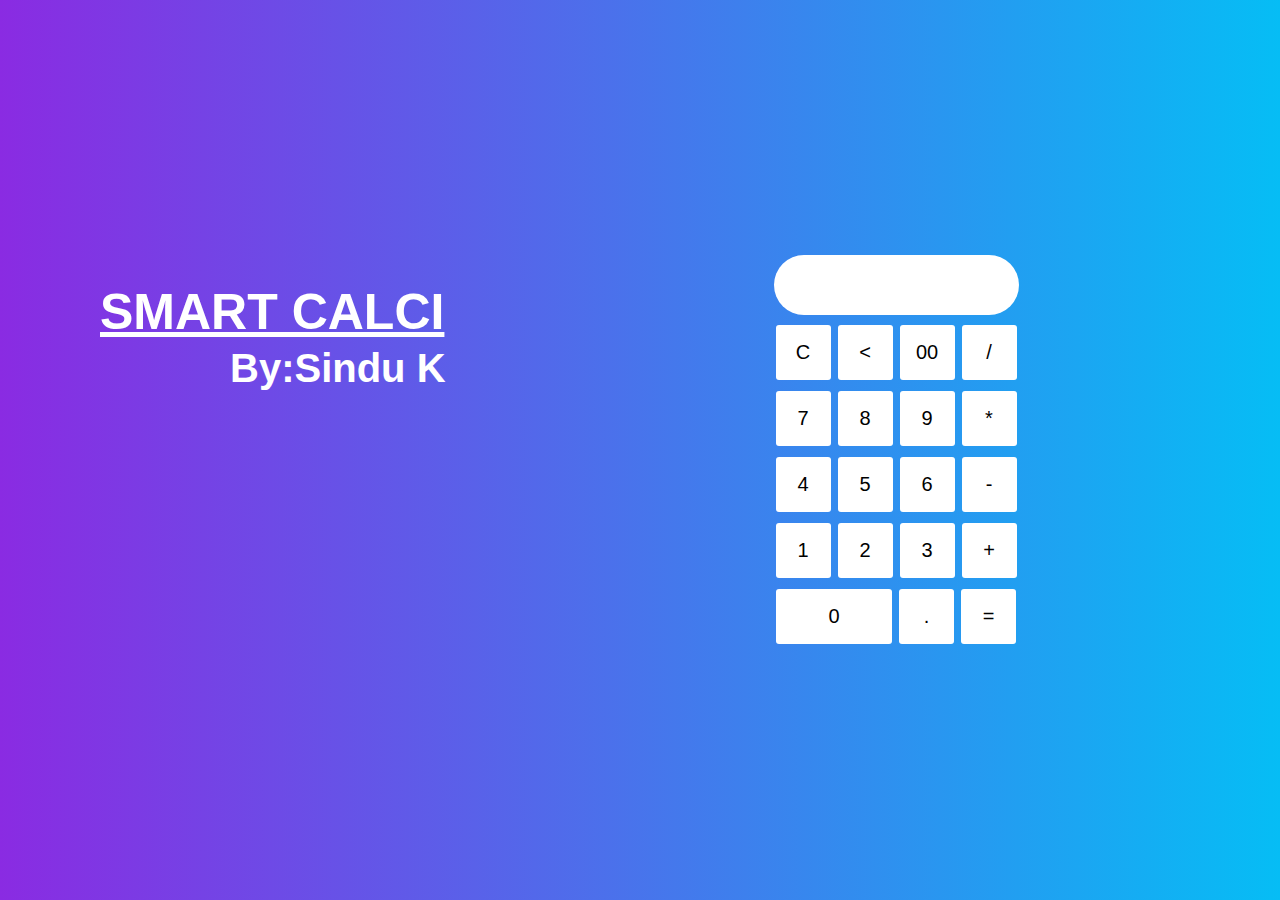
<file: index.html>
<html>
    <head>
        <link rel="stylesheet" href="styles.css">
        <title>calculator1</title>
    </head>
    <body>
<h1>
    Smart Calci
</h1>
<h2>
    By:Sindu K
</h2>


    </body>



    <form name="form1" class="calci" action="calculator1.html" method="POST">
<input type="text" name="answer" id="display">
<br>
    </br>
<input type="button" class="btnDesign" value="C" onclick="form1.answer.value=''">
<input type="button" class="btnDesign" value="<" onclick="form1.answer.value=form1.answer.value.substring(0,form1.answer.value.length*1-1)">
<input type="button" class="btnDesign" value="00" onclick="form1.answer.value+='00'">
<input type="button" class="operatorDesign" value="/" onclick="form1.answer.value+='/'">
<br>
</br>

<input type="button" class="btnDesign" value="7" onclick="form1.answer.value+='7'">
<input type="button" class="btnDesign" value="8" onclick="form1.answer.value+='8'">
<input type="button" class="btnDesign" value="9" onclick="form1.answer.value+='9'">
<input type="button" class="operatorDesign" value="*" onclick="form1.answer.value+='*'">
<br>
</br>
<input type="button" class="btnDesign" value="4" onclick="form1.answer.value+='4'">
<input type="button" class="btnDesign" value="5" onclick="form1.answer.value+='5'">
<input type="button" class="btnDesign" value="6" onclick="form1.answer.value+='6'">
<input type="button" class="operatorDesign" value="-" onclick="form1.answer.value+='-'">
<br></br>
<input type="button" class="btnDesign" value="1" onclick="form1.answer.value+='1'">
<input type="button" class="btnDesign" value="2" onclick="form1.answer.value+='2'">
<input type="button" class="btnDesign" value="3" onclick="form1.answer.value+='3'">
<input type="button" class="operatorDesign" value="+" onclick="form1.answer.value+='+'">
<br></br>
<input type="button" id="zero" value="0" onclick="form1.answer.value+='0'">
<input type="button" class="btnDesign" value="." onclick="form1.answer.value+='.'">
<input type="button" class="operatorDesign" value="=" onclick="form1.answer.value=eval(form1.answer.value)">
</form>
</html>
</file>
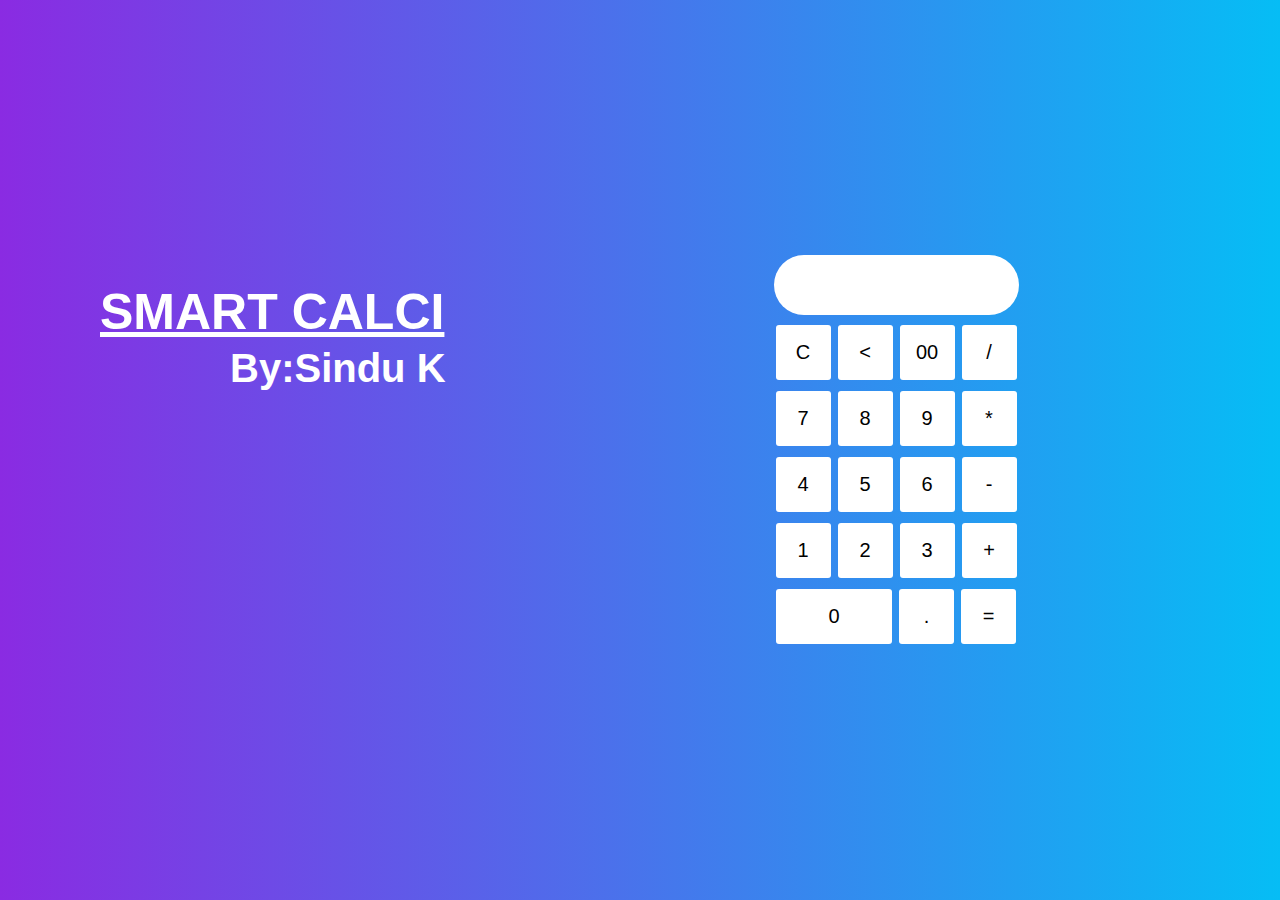
<file: calculator.html>
<html>
    <head>
        <link rel="stylesheet" href="styles.css">
        <title>calculator1</title>
    </head>
    <body>
<h1>
    Smart Calci
</h1>
<h2>
    By:Sindu K
</h2>


    </body>



    <form name="form1" class="calci" action="calculator1.html" method="POST">
<input type="text" name="answer" id="display">
<br>
    </br>
<input type="button" class="btnDesign" value="C" onclick="form1.answer.value=''">
<input type="button" class="btnDesign" value="<" onclick="form1.answer.value=form1.answer.value.substring(0,form1.answer.value.length*1-1)">
<input type="button" class="btnDesign" value="00" onclick="form1.answer.value+='00'">
<input type="button" class="operatorDesign" value="/" onclick="form1.answer.value+='/'">
<br>
</br>

<input type="button" class="btnDesign" value="7" onclick="form1.answer.value+='7'">
<input type="button" class="btnDesign" value="8" onclick="form1.answer.value+='8'">
<input type="button" class="btnDesign" value="9" onclick="form1.answer.value+='9'">
<input type="button" class="operatorDesign" value="*" onclick="form1.answer.value+='*'">
<br>
</br>
<input type="button" class="btnDesign" value="4" onclick="form1.answer.value+='4'">
<input type="button" class="btnDesign" value="5" onclick="form1.answer.value+='5'">
<input type="button" class="btnDesign" value="6" onclick="form1.answer.value+='6'">
<input type="button" class="operatorDesign" value="-" onclick="form1.answer.value+='-'">
<br></br>
<input type="button" class="btnDesign" value="1" onclick="form1.answer.value+='1'">
<input type="button" class="btnDesign" value="2" onclick="form1.answer.value+='2'">
<input type="button" class="btnDesign" value="3" onclick="form1.answer.value+='3'">
<input type="button" class="operatorDesign" value="+" onclick="form1.answer.value+='+'">
<br></br>
<input type="button" id="zero" value="0" onclick="form1.answer.value+='0'">
<input type="button" class="btnDesign" value="." onclick="form1.answer.value+='.'">
<input type="button" class="operatorDesign" value="=" onclick="form1.answer.value=eval(form1.answer.value)">
</form>
</html>
</file>
<file: styles.css>
body{
    margin: 0;
    padding: 0;
    line-height: 0.5;
    background: linear-gradient(to left,#06bdf5,#8a2be2);

}
.calci{


 width: 500px;
 padding-top: 100px;
 padding-bottom: 100px;
 position: absolute;
 top: 50%;
 left: 70%;
 transform: translate(-50%,-50%);
 transition: 0.25px;
 text-align: center;
}
#display{
    border: none;
    background: white;
    border-radius: 30px;
    width: 245;
    font-size: 20;
    font-family: sans-serif;
    font-weight: 300;
    height: 60;
    margin: auto;
    border: 2px blueviolet;
    color: black;


}
.btnDesign{
    width: 55;
    height: 55;
    padding-top: -1;
    background: white;
    border: none;
    font-family: sans-serif;
    font-size: 20;
    font-weight: 300;
    border-radius: 3px;
    margin: 1.5;

}
.operatorDesign{
    width: 55;
    height: 55;
    background: white;
    padding-top: -1;
    border: none;
    font-family: sans-serif;
    font-size: 20;
    font-weight: 300;
    border-radius: 3px;
    margin: 1.5;
    transition: 00.25px;
    cursor: pointer;

}
.operatorDesign:hover{

    background: #8a2be2;
}
#zero{
   
    width: 116;
    height: 55;
    background: white;
    padding-top: -1;
    border: none;
    font-family: sans-serif;
    font-size: 20;
    font-weight: 300;
    border-radius: 3px;
    margin: 1.5;
    

}
h1{
    color: white;
    margin-top: 300px;
    margin-left: 100px;
    text-transform: uppercase;
    font-family: sans-serif;
    font-weight: 700px;
    font-size: 50;
    text-decoration: underline;
}
h2{
    color: white;
    margin-top: -1px;
    margin-left: 230px;
    font-family: sans-serif;
    font-weight: 500px;
    font-size: 40;

}
</file>
